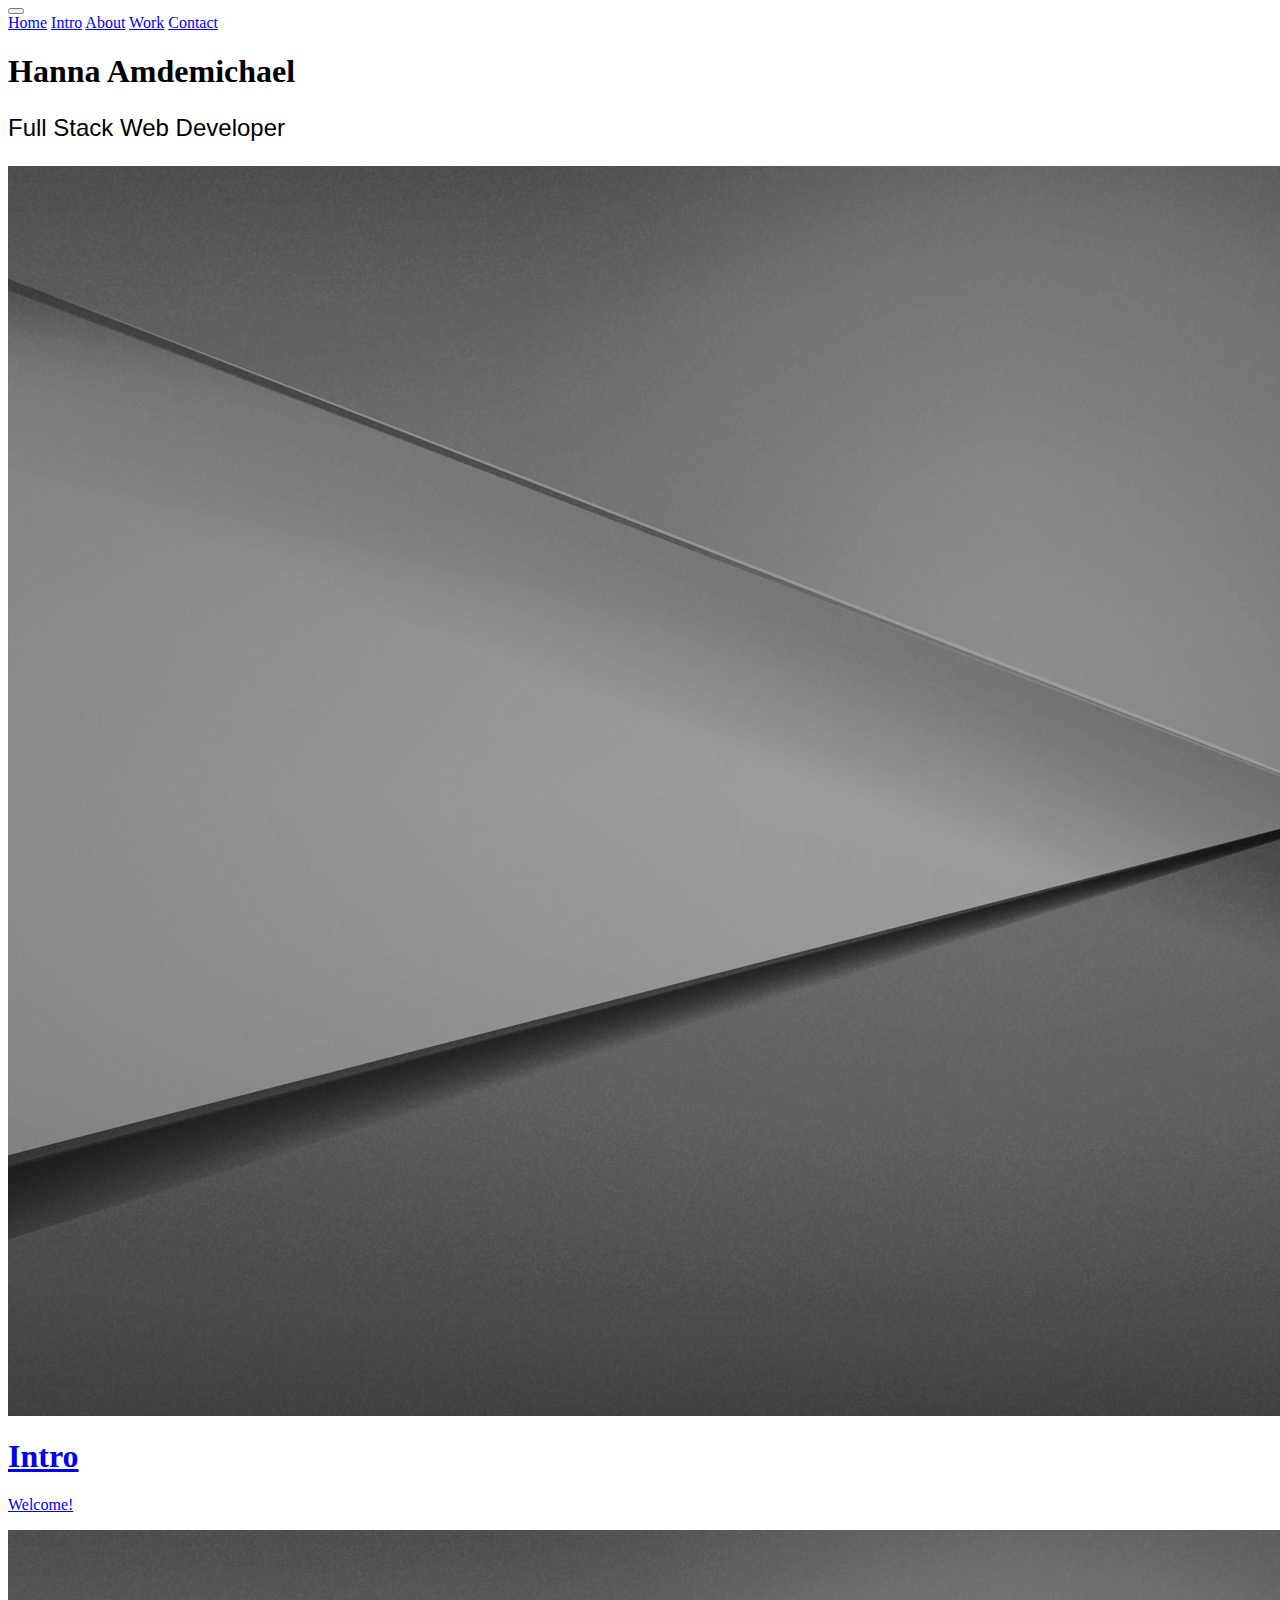
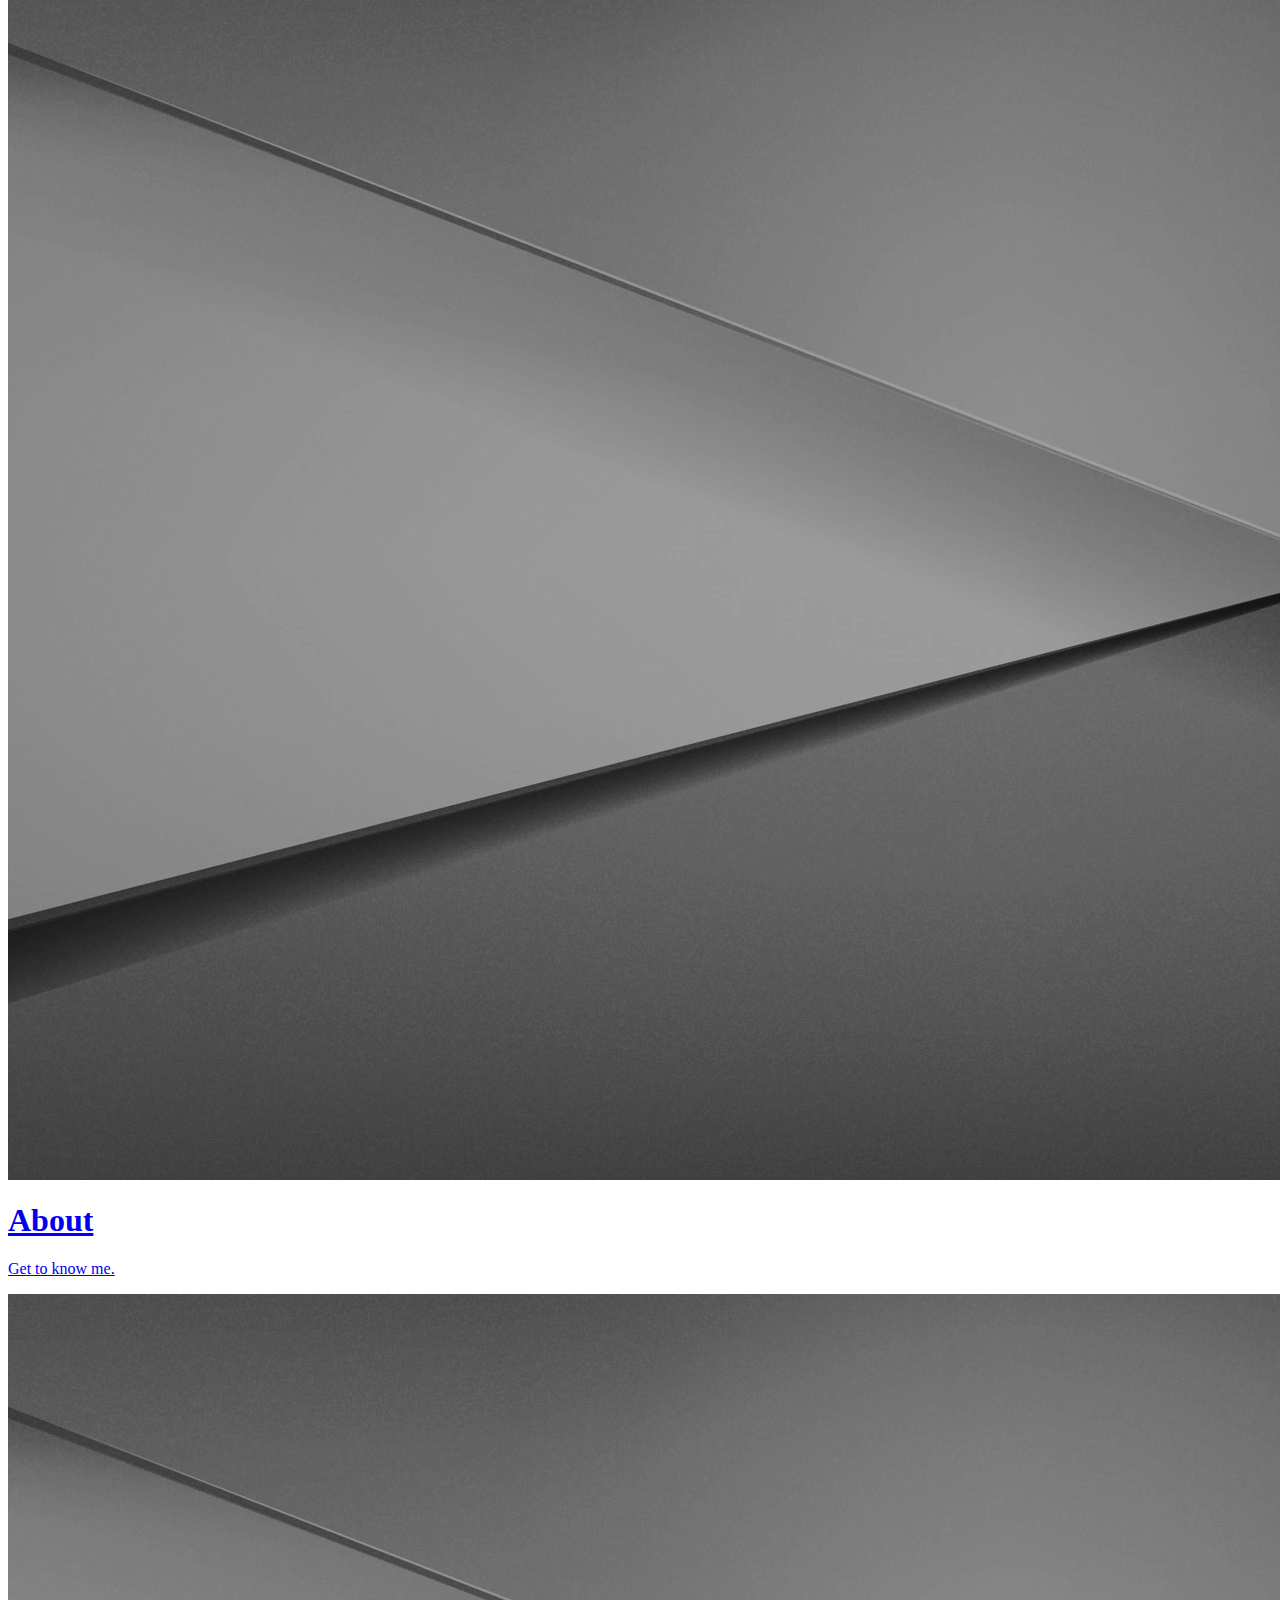
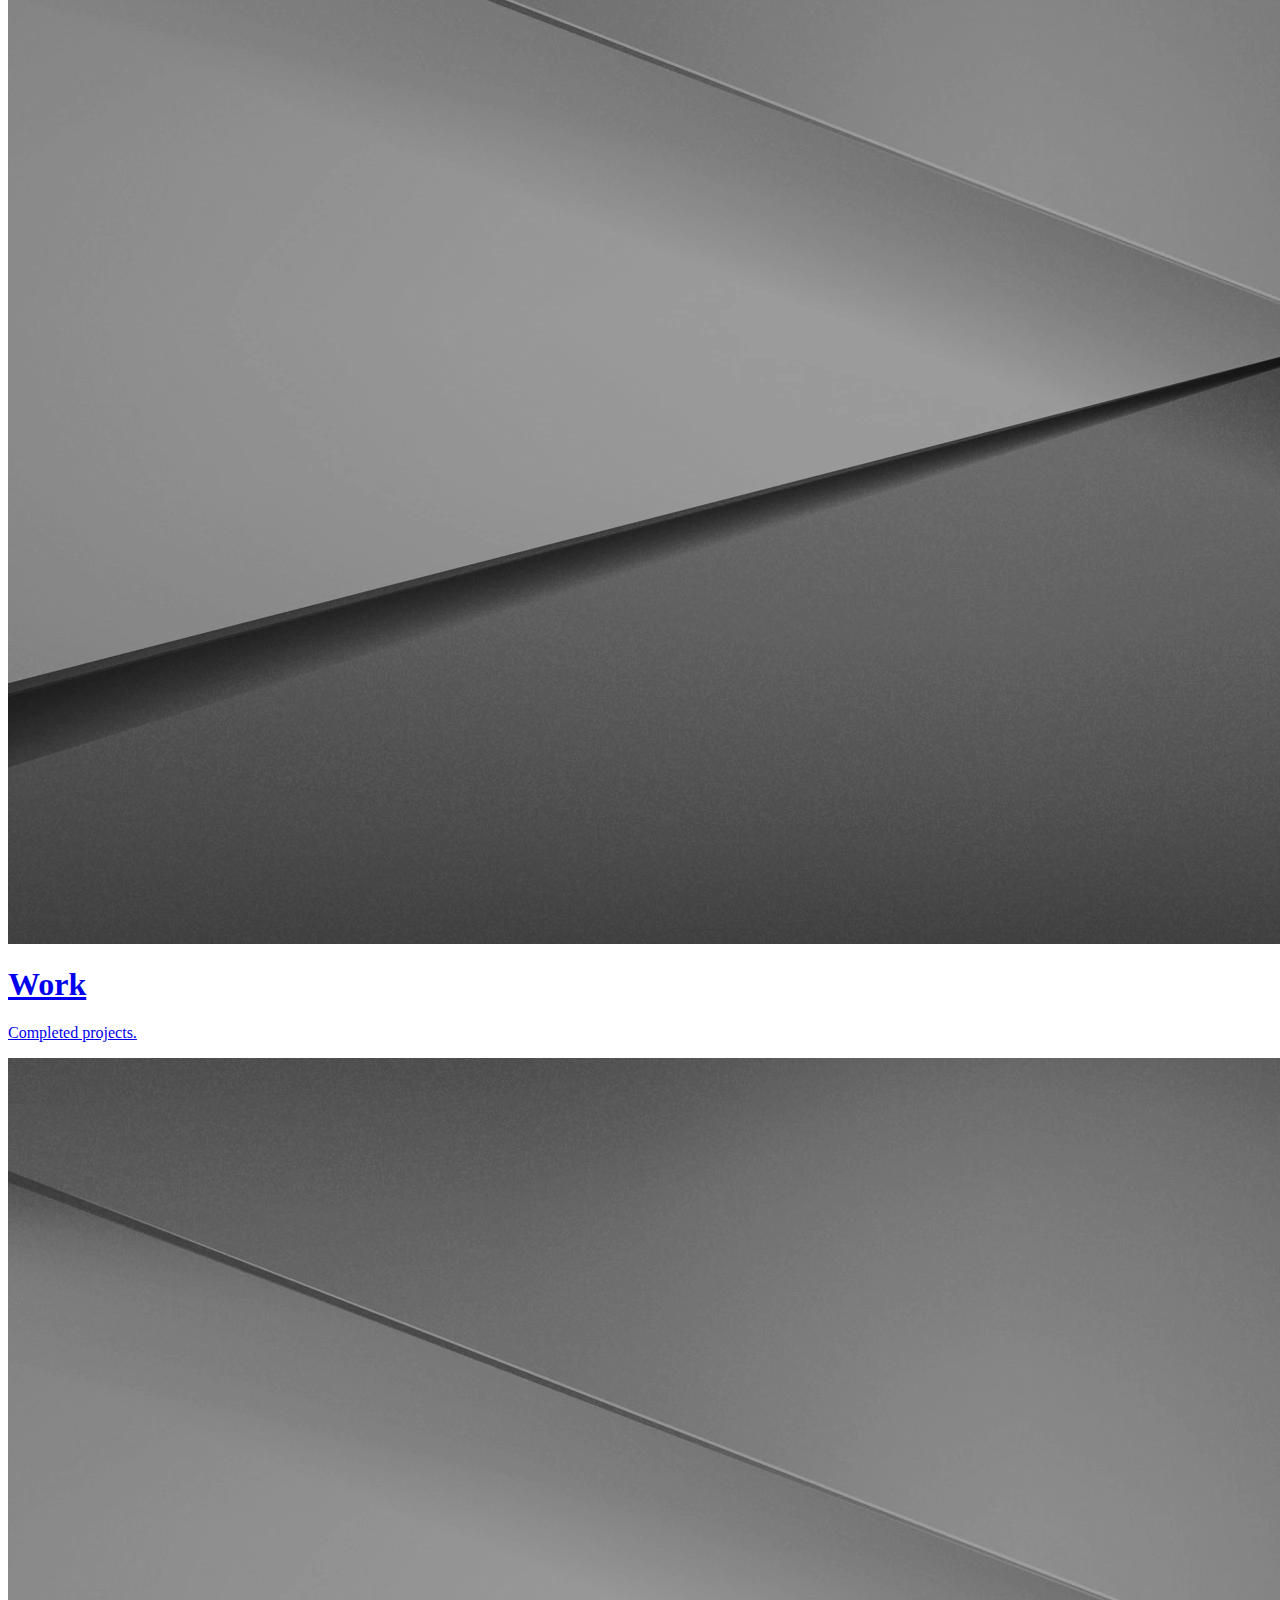
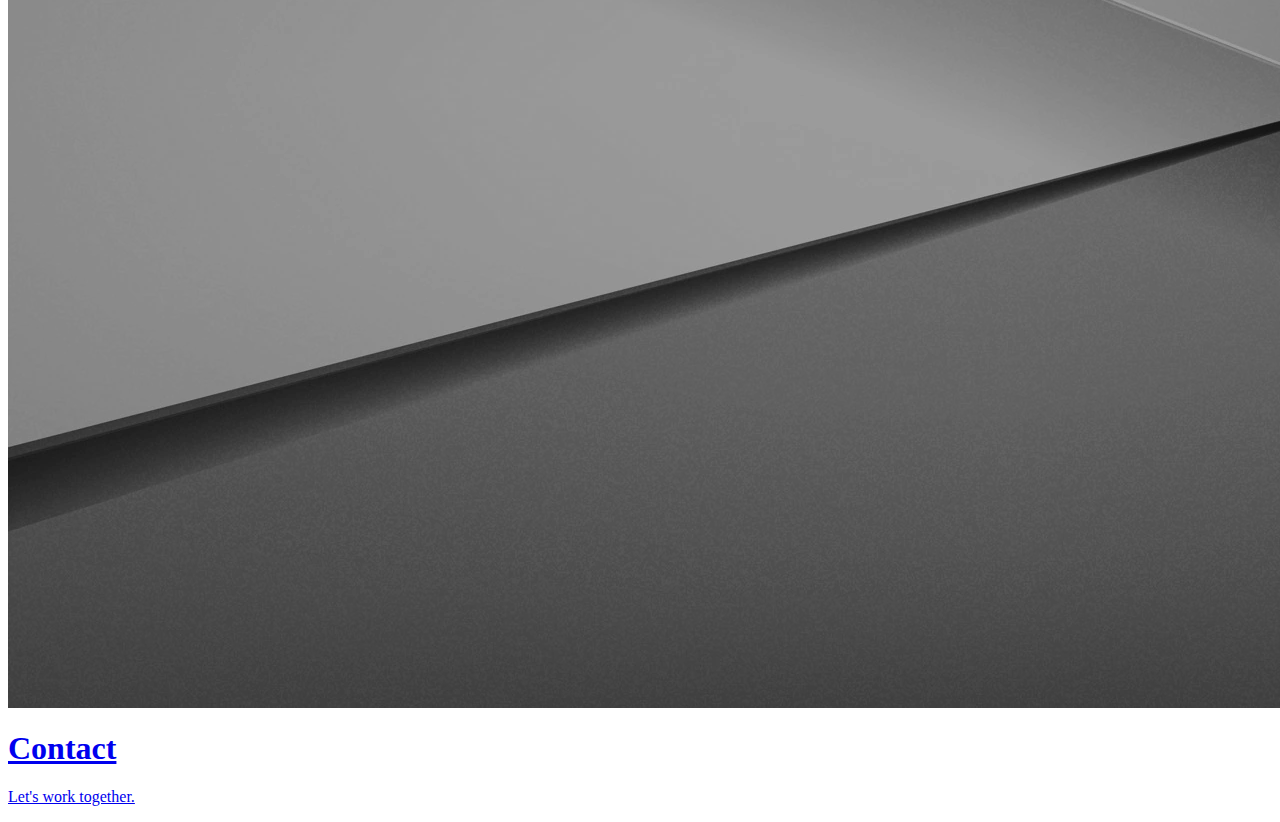
<file: index.html>
<html lang="en">

<head>
    <!-- Required meta tags -->
    <meta charset="utf-8">
    <meta name="viewport" content="width=device-width, initial-scale=1">

    <!-- Bootstrap CSS -->
    <link href="https://cdn.jsdelivr.net/npm/bootstrap@5.3.0-alpha1/dist/css/bootstrap.min.css" rel="stylesheet" integrity="sha384-GLhlTQ8iRABdZLl6O3oVMWSktQOp6b7In1Zl3/Jr59b6EGGoI1aFkw7cmDA6j6gD" crossorigin="anonymous">
    <link rel="stylesheet" href="https://cdn.jsdelivr.net/npm/bootstrap-icons@1.5.0/font/bootstrap-icons.css">

    <!-- CSS Stylesheet -->
    <link href="docs/assets/css/style.css" rel="stylesheet">
    <title>Hanna Amdemichael</title>
</head>

<body>
    <abel-navbar>
        <nav class="navbar navbar-expand-md navbar-dark bg-dark fixed-top">
            <div class="container-fluid">
                <button class="navbar-toggler" type="button" data-toggle="collapse" data-target="#navbarsExampleDefault"
                    aria-controls="navbarsExampleDefault" aria-expanded="false" aria-label="Toggle navigation">
                    <span class="navbar-toggler-icon"></span>
                </button>

                <div class="collapse navbar-collapse" id="navbarsExampleDefault">
                    <div class="navbar-nav mr-auto mb-2 mb-md-0">
                         <a class="nav-link active" aria-current="page" href="#">Home</a>
                         <a class="nav-link" href="docs/assets/Intro.html">Intro</a>
                         <a class="nav-link" href="docs/assets/about.html">About</a>
                         <a class="nav-link" href="docs/assets/work.html">Work</a>
                         <a class="nav-link" href="docs/assets/contact.html">Contact</a>
                    </div>
                </div>
            </div>
        </nav>
    </abel-navbar>
    <div id="content">
        <style>
            .bd-placeholder-img {
                font-size: 1.125rem;
                text-anchor: middle;
                -webkit-user-select: none;
                -moz-user-select: none;
                -ms-user-select: none;
                user-select: none;
            }

            @media (min-width: 768px) {
                .bd-placeholder-img-lg {
                    font-size: 3.5rem;
                }
            }

            .container {
                max-width: 700px;
            }

            .pricing-header {
                max-width: 700px;
            }

            .card-img {
                filter: brightness(65%);
            }

            .card-img-overlay:hover {
                background-color: rgba(129, 125, 125, 0.65);
                ;
            }
        </style>

        <div class="pricing-header px-3 py-3 pt-md-5 pb-md-4 mx-auto">
            <h1 class="display-4" style="font-weight: 700;">Hanna Amdemichael</h1>
            <p class="display-5" style="font-size:x-large; font-family: sans-serif;"> Full Stack Web Developer</p>
        </div>

        <div class="container">


            <!-- first row -->
            <div class="row row-cols-2 row-cols-md-2 mb-2">

                <div class="col">
                    <a href="docs/assets/Intro.html">
                        <div class="card bg-dark text-white" style="margin: bottom 10px;">
                            <img class="card-img" src="docs/assets/Images/work.jpeg" alt="Card image">
                            <div class="card-img-overlay">
                                <h1 class="card-title">Intro</h1>
                                <p class="card-text">Welcome!</p>
                            </div>
                        </div>
                    </a>
                </div>

                <div class="col">
                    <a href="docs/assets/about.html">
                        <div class="card bg-dark text-white" style="margin: bottom 10px;">
                            <img class="card-img" src="docs/assets/Images/work.jpeg" alt="Card image">
                            <div class="card-img-overlay">
                                <h1 class="card-title ">About</h1>
                                <p class="card-text">Get to know me.</p>
                            </div>
                        </div>
                    </a>
                </div>

            </div>


            <!-- second row -->
            <div class="row row-cols-2 row-cols-md-2 mb-2">

                <div class="col">
                    <a href="docs/assets/work.html">
                        <div class="card bg-dark text-white" style="margin: bottom 10px;">
                            <img class="card-img" src="docs/assets/Images/work.jpeg" alt="Card image">
                            <div class="card-img-overlay">
                                <h1 class="card-title">Work</h1>
                                <p class="card-text">Completed projects.</p>
                            </div>
                        </div>
                    </a>
                </div>


                <div class="col">
                    <a href="docs/assets/contact.html">
                        <div class="card bg-dark text-white" style="margin: bottom 10px;">
                            <img class="card-img" src="docs/assets/Images/work.jpeg" alt="Card image">
                            <div class="card-img-overlay">
                                <h1 class="card-title">Contact</h1>
                                <p class="card-text">Let's work together.</p>
                            </div>
                        </div>
                    </a>
                </div>

            </div>

        </div>
    </div>

    <!-- JavaScript Bundle with Popper -->
    <script src="https://cdn.jsdelivr.net/npm/bootstrap@5.1.0/dist/js/bootstrap.bundle.min.js"
        integrity="sha384-U1DAWAznBHeqEIlVSCgzq+c9gqGAJn5c/t99JyeKa9xxaYpSvHU5awsuZVVFIhvj"
        crossorigin="anonymous"></script>
    






</body>

</html>
</file>
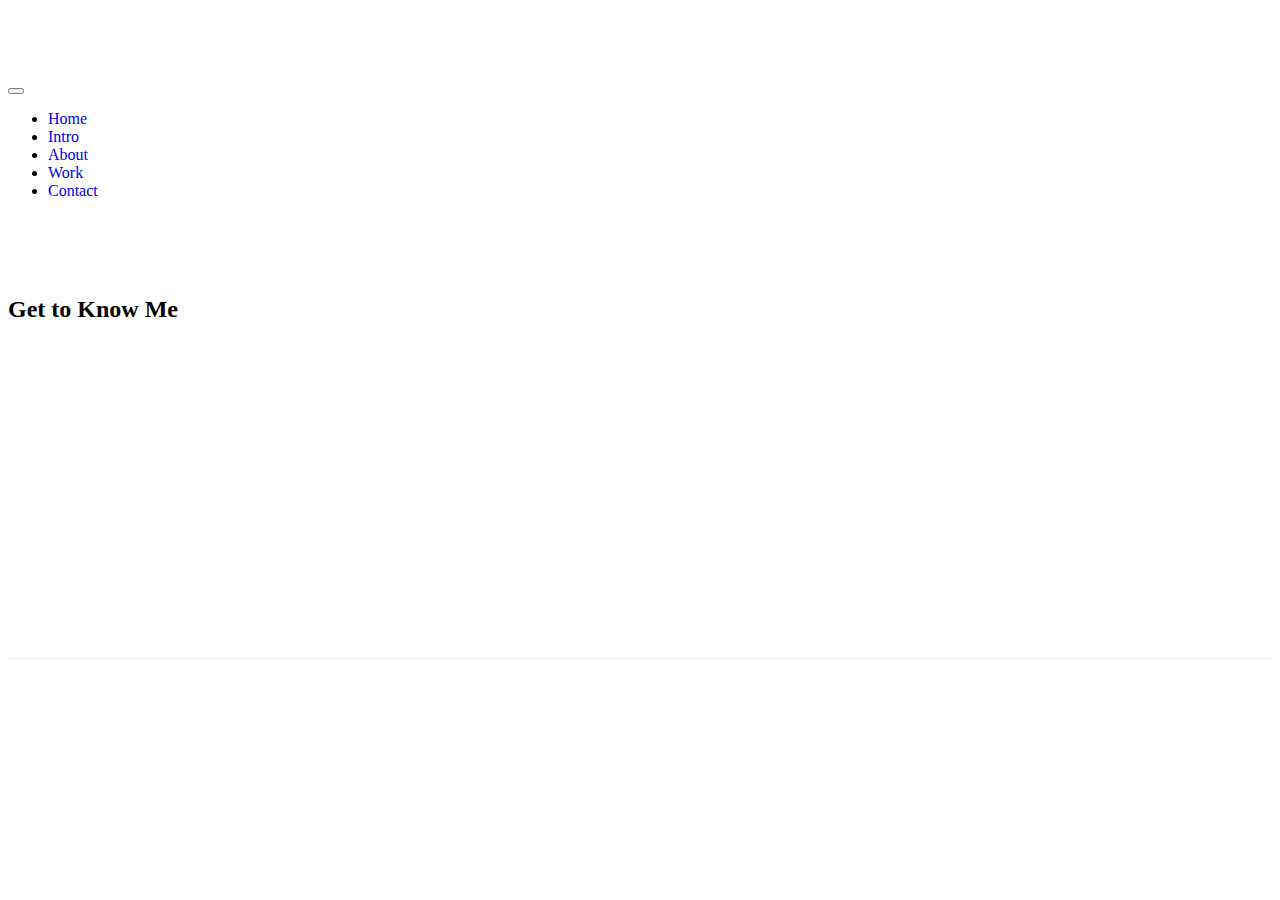
<file: Intro.html>
<html lang="en">

<head>
    <!-- Required meta tags -->
    <meta charset="utf-8">
    <meta name="viewport" content="width=device-width, initial-scale=1">

    <!-- Bootstrap CSS -->
    <link href="https://cdn.jsdelivr.net/npm/bootstrap@5.1.0/dist/css/bootstrap.min.css" rel="stylesheet"
        integrity="sha384-KyZXEAg3QhqLMpG8r+8fhAXLRk2vvoC2f3B09zVXn8CA5QIVfZOJ3BCsw2P0p/We" crossorigin="anonymous">
    <link rel="stylesheet" href="https://cdn.jsdelivr.net/npm/bootstrap-icons@1.5.0/font/bootstrap-icons.css">

    <!-- CSS stylesheet -->
    <link href="/style.css" rel="stylesheet">
    <title>Hanna Amdemichael</title>
</head>

<body>
    <abel-navbar>
        <nav class="navbar navbar-expand-md navbar-dark bg-dark fixed-top">
            <div class="container-fluid">
                <a class="navbar-brand" href="/index.html"></a>
                <button class="navbar-toggler" type="button" data-toggle="collapse" data-target="#navbarsExampleDefault"
                    aria-controls="navbarsExampleDefault" aria-expanded="false" aria-label="Toggle navigation">
                    <span class="navbar-toggler-icon"></span>
                </button>

                <div class="collapse navbar-collapse" id="navbarsExampleDefault">
                    <ul class="navbar-nav mr-auto mb-2 mb-md-0">
                        <li class="nav-item active">
                            <a class="nav-link" aria-current="page" href="/index.html">Home</a>
                        </li>
                        <li class="nav-item">
                            <a class="nav-link" href="/Intro.html">Intro</a>
                        </li>
                        <li class="nav-item">
                            <a class="nav-link" href="/about.html">About</a>
                        </li>
                        <li class="nav-item">
                            <a class="nav-link" href="/work.html">Work</a>
                        </li>
                        <li class="nav-item">
                            <a class="nav-link" href="/contact.html">Contact</a>
                        </li>
                        
                </div>
            </div>
        </nav>
    </abel-navbar>
    <div id="content">
        <div class="container">

            <div class="row">

                <div class="col-9">
                        <div class="sectionHead">
                            <h2>Get to Know Me</h2>
                            <iframe width="560" height="315" src="https://www.youtube.com/embed/lwM-a3d_CpA" title="YouTube video player" frameborder="0" allow="accelerometer; autoplay; clipboard-write; encrypted-media; gyroscope; picture-in-picture; web-share" allowfullscreen></iframe>
                        </div>
                        <p></p>
                       

                </div>
            </div>
        </div>
    </div>

   
    <script src="https://cdn.jsdelivr.net/npm/bootstrap@5.1.0/dist/js/bootstrap.bundle.min.js"
        integrity="sha384-U1DAWAznBHeqEIlVSCgzq+c9gqGAJn5c/t99JyeKa9xxaYpSvHU5awsuZVVFIhvj"
        crossorigin="anonymous"></script>
   





</body>

</html>
</file>
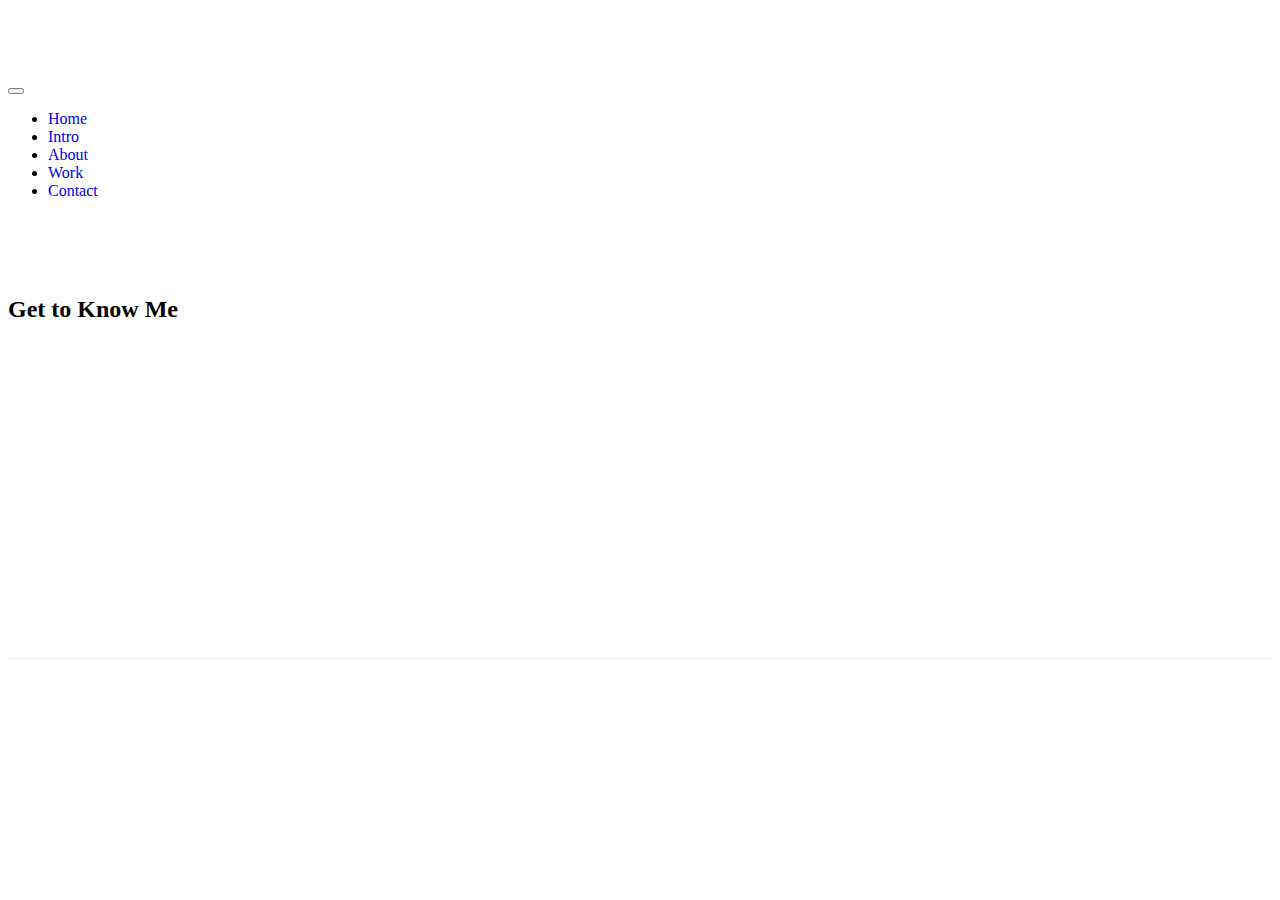
<file: docs/Intro.html>
<html lang="en">

<head>
    <!-- Required meta tags -->
    <meta charset="utf-8">
    <meta name="viewport" content="width=device-width, initial-scale=1">

    <!-- Bootstrap CSS -->
    <link href="https://cdn.jsdelivr.net/npm/bootstrap@5.1.0/dist/css/bootstrap.min.css" rel="stylesheet"
        integrity="sha384-KyZXEAg3QhqLMpG8r+8fhAXLRk2vvoC2f3B09zVXn8CA5QIVfZOJ3BCsw2P0p/We" crossorigin="anonymous">
    <link rel="stylesheet" href="https://cdn.jsdelivr.net/npm/bootstrap-icons@1.5.0/font/bootstrap-icons.css">

    <!-- CSS stylesheet -->
    <link href="/style.css" rel="stylesheet">
    <title>Hanna Amdemichael</title>
</head>

<body>
    <abel-navbar>
        <nav class="navbar navbar-expand-md navbar-dark bg-dark fixed-top">
            <div class="container-fluid">
                <a class="navbar-brand" href="/index.html"></a>
                <button class="navbar-toggler" type="button" data-toggle="collapse" data-target="#navbarsExampleDefault"
                    aria-controls="navbarsExampleDefault" aria-expanded="false" aria-label="Toggle navigation">
                    <span class="navbar-toggler-icon"></span>
                </button>

                <div class="collapse navbar-collapse" id="navbarsExampleDefault">
                    <ul class="navbar-nav mr-auto mb-2 mb-md-0">
                        <li class="nav-item active">
                            <a class="nav-link" aria-current="page" href="/index.html">Home</a>
                        </li>
                        <li class="nav-item">
                            <a class="nav-link" href="/Intro.html">Intro</a>
                        </li>
                        <li class="nav-item">
                            <a class="nav-link" href="/about.html">About</a>
                        </li>
                        <li class="nav-item">
                            <a class="nav-link" href="/work.html">Work</a>
                        </li>
                        <li class="nav-item">
                            <a class="nav-link" href="/contact.html">Contact</a>
                        </li>
                        
                </div>
            </div>
        </nav>
    </abel-navbar>
    <div id="content">
        <div class="container">

            <div class="row">

                <div class="col-9">
                        <div class="sectionHead">
                            <h2>Get to Know Me</h2>
                            <iframe width="560" height="315" src="https://www.youtube.com/embed/lwM-a3d_CpA" title="YouTube video player" frameborder="0" allow="accelerometer; autoplay; clipboard-write; encrypted-media; gyroscope; picture-in-picture; web-share" allowfullscreen></iframe>
                        </div>
                        <p></p>
                       

                </div>
            </div>
        </div>
    </div>

   
    <script src="https://cdn.jsdelivr.net/npm/bootstrap@5.1.0/dist/js/bootstrap.bundle.min.js"
        integrity="sha384-U1DAWAznBHeqEIlVSCgzq+c9gqGAJn5c/t99JyeKa9xxaYpSvHU5awsuZVVFIhvj"
        crossorigin="anonymous"></script>
   





</body>

</html>
</file>
<file: docs/assets/css/style.css>

</file>
<file: style.css>
.bd-placeholder-img {
    font-size: 1.125rem;
    text-anchor: middle;
    -webkit-user-select: none;
    -moz-user-select: none;
    -ms-user-select: none;
    user-select: none;
}

@media (min-width: 768px) {
    .bd-placeholder-img-lg {
        font-size: 3.5rem;
    }  
}


body {
    padding-top: 5rem;
}

.sectionHead{
    padding-top: 60px;
    border-bottom: 1px solid #eee;  
    margin-bottom: 20px;  
}

a {
    text-decoration: none;
}

video {
    width: 100%;
    height: auto;
}

.videoContainer {
    margin:0px auto;
}

.videoVendor {
    padding: 2%;
    margin-bottom: 2em;
}
</file>
